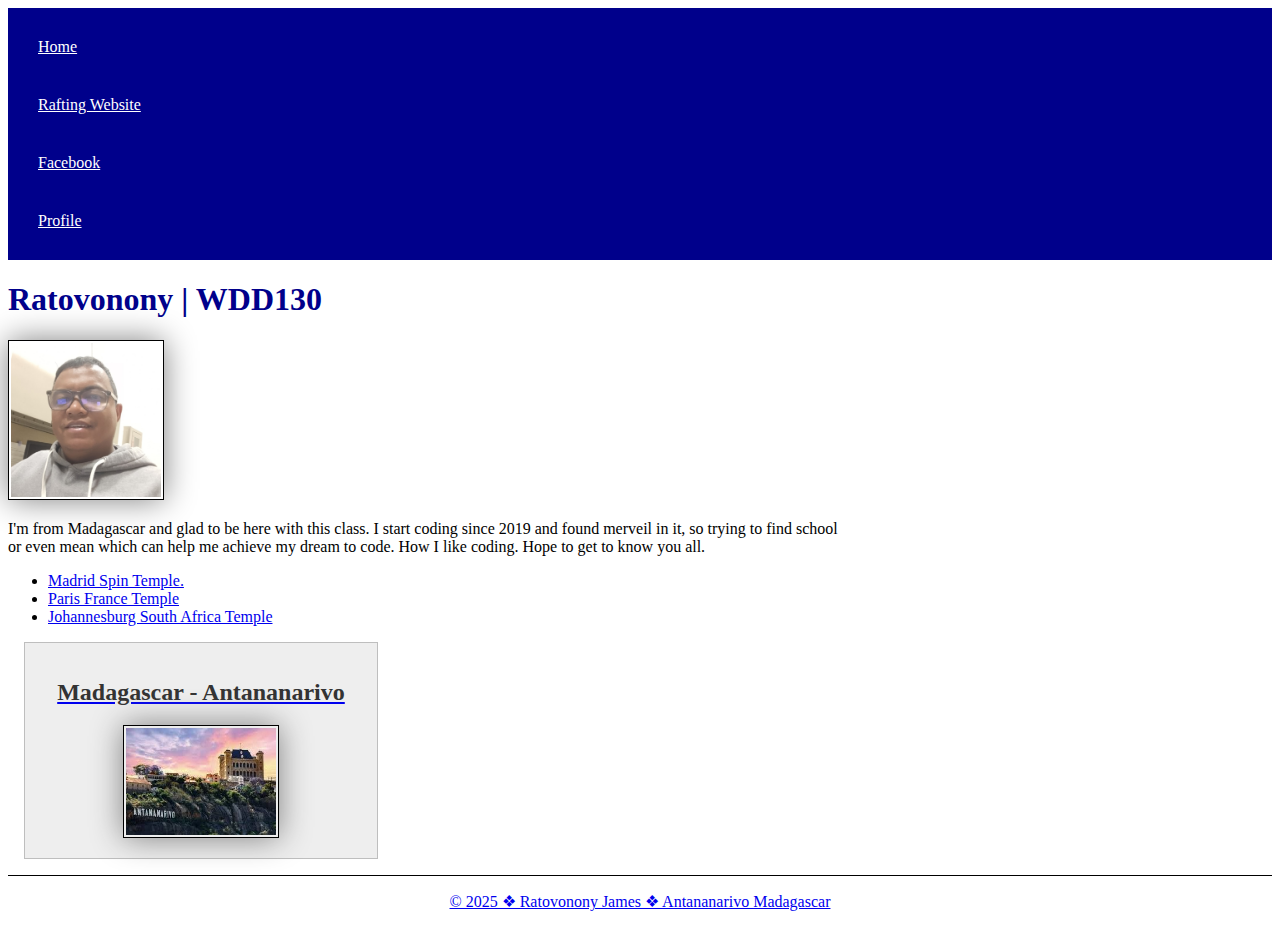
<file: index.html>
<!DOCTYPE html>
<html lang="en-US">

<head>
    <meta charset="utf-8">
    <meta name="viewport" content="width=device-width,initial-scale=1.0">
    <title>Ratovonony James | WDD 130</title>
    <meta name="description" content="This page is my first one created along the class. Giving me alot of experience in practicing on it. The purpose is to make it beautiful as soon as we get all of the project done.">
    <meta name="author" content="James Ratovonony">
    <link rel="stylesheet " href="styles/styles.css ">

    <body>
        <header>
            <nav>
                <a href="# ">Home</a>
                <a href="wwr/ ">Rafting Website</a>
                <a href="https://facebook.com">Facebook</a>
                <a href="https://linkedin.com">Profile</a>
            </nav>
        </header>
        <main>
            <h1>Ratovonony | WDD130</h1>
            <img src="images/profile.jpg " alt="Ratovonony James" width="200">
            <p>I'm from Madagascar and glad to be here with this class. I start coding since 2019 and found merveil in it, so trying to find school or even mean which can help me achieve my dream to code. How I like coding. Hope to get to know you all.</p>
            <ul class="box">
                <li><a href="https://www.churchofjesuschrist.org/temples/details/madrid-spain-temple?lang=eng" target="_blank">Madrid Spin Temple.
                </li>
                <li><a href="https://www.churchofjesuschrist.org/temples/details/paris-france-temple?lang=eng" target="_blank"> Paris France Temple</li>
                <li><a href="https://www.churchofjesuschrist.org/temples/details/johannesburg-south-africa-temple?lang=eng" target="_blank">Johannesburg South Africa Temple</li>
            </ul>
        </main>
        <aside class= "box">
            <h2>Madagascar - Antananarivo</h2>
            <img src="images/profile2.jpg" alt="Antananarivo, the Capital" width="300">
        </aside>
        <footer>
            <p>
                <html>&copy; 2025 &#10070; Ratovonony James &#10070; Antananarivo Madagascar

                </html>
            </p>
        </footer>
    </body>
    <!-- Modification was made on July 16, 2025. -->

</head>

</html>

</html>
</file>
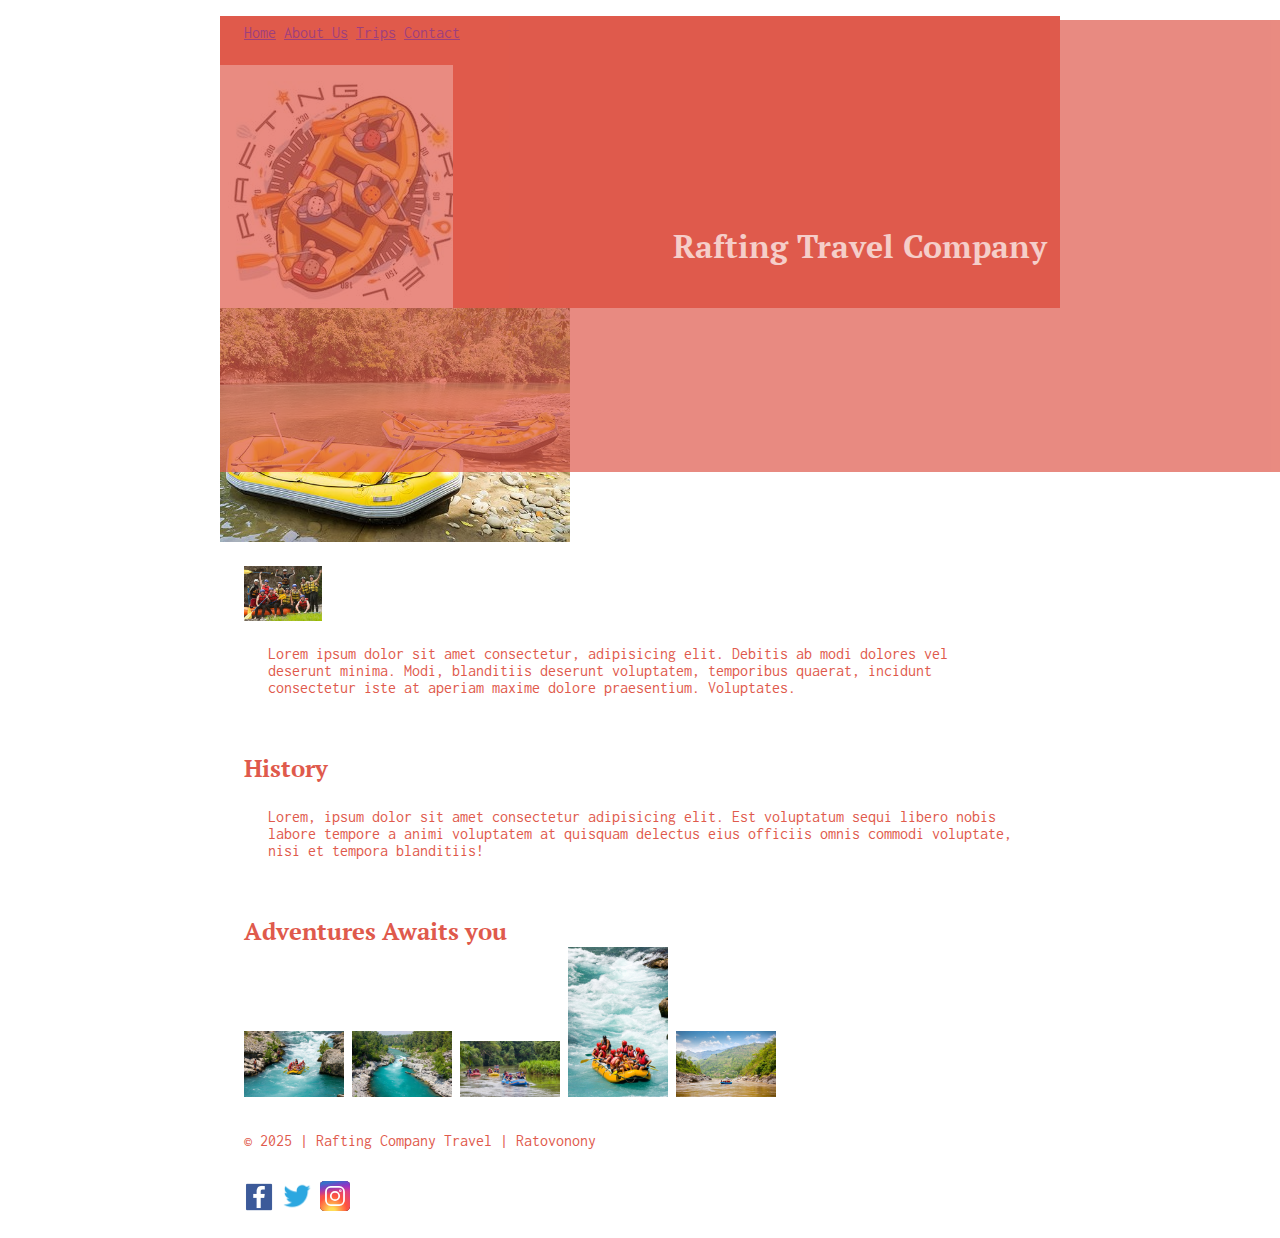
<file: week03/wwr/about.html>
<html lang="en">

<head>
    <meta charset="UTF-8">
    <meta name="viewport" content="width=device-width, initial-scale=1.0">
    <title>Rafting Travel Company</title>
    <meta name="description" content="">
    <meta name="author" content="">

    <link rel="preconnect" href="https://fonts.googleapis.com">
    <link rel="preconnect" href="https://fonts.gstatic.com" crossorigin>
    <link href="https://fonts.googleapis.com/css2?family=Inconsolata:wght@200..900&family=PT+Serif:wght@400;700&display=swap" rel="stylesheet">
    <link rel="stylesheet" href="styles/rafting.css">
</head>

<body>
    <header>
        <nav>
            <a href="Index.html">Home</a>
            <a href="about.html">About Us</a>
            <a href="trips.html">Trips</a>
            <a href="contact.html">Contact</a>

        </nav>
        <img src="images/z-raftingcompas.jpg" alt="Rafting Company Logo">
    </header>
    <main>
        <div>
            <img src="images/rafting26_600.jpg" alt="View of the River" width="350">
            <h1>Rafting Travel Company</h1>
            <article>
                <img src="images/rafting59_601.jpg" alt="Clients at the arrival point." width="78">
                <p>Lorem ipsum dolor sit amet consectetur, adipisicing elit. Debitis ab modi dolores vel deserunt minima. Modi, blanditiis deserunt voluptatem, temporibus quaerat, incidunt consectetur iste at aperiam maxime dolore praesentium. Voluptates.</p>
            </article>
        </div>
        <section>
            <h2>History</h2>
            <p>Lorem, ipsum dolor sit amet consectetur adipisicing elit. Est voluptatum sequi libero nobis labore tempore a animi voluptatem at quisquam delectus eius officiis omnis commodi voluptate, nisi et tempora blanditiis!</p>
        </section>
        <section>
            <h2>Adventures Awaits you</h2>
            <img src="images/Rano_fotsy.jpg" alt="Northern River" width="100">
            <img src="images/Rano_fotsy2.jpg" alt="Ikopa River" width="100">
            <img src="images/rano4.jpg" alt="Clean River" width="100">
            <img src="images/rano5.jpg" alt="Nony River" width="100">
            <img src="images/Ranofotsy3.jpg" alt="Beach River" width="100">
        </section>
    </main>
    <footer>
        <p>© 2025 | Rafting Company Travel | Ratovonony</p>
        <nav class="Socialmedia">
            <a href="https://facebook.com">
                <img src="images/facebook.png" alt="Facebook" width="30">
            </a>
            <a href="https://twitter.com">
                <img src="images/294655_twitter_icon.png" alt="Twitter" width="30">
            </a>
            <a href="https://instagram.com">
                <img src="images/instagram_svgrepo.com (1).svg" alt="Instagram" width="30">
            </a>
        </nav>
    </footer>
</body>


</html>
</file>
<file: styles/styles.css>
nav {
                background-color: darkblue;
                padding: 10px;
            }
            
            nav a {
                color: white;
                display: block;
                padding: 20px;
            }
            
            h1 {
                color: darkblue;
            }
            
            img {
                width: 150px;
                height: auto;
                border: 1px solid black;
                padding: 2px;
                box-shadow: 0 0 30px gray;
            }
            
            p {
                padding: 0;
            }
            
            main {
                max-width: 840px;
            }
            
            aside {
                width: 20rem;
                margin: 1rem;
                border: 1px solid rgba(0 0 0/0.2);
                /*1*/
                padding: 1rem;
                background-color: #eee;
                color: #333;
                text-align: center;
            }
            
            aside img {
                width: 200;
                height: auto;
            }
            
            main img {
                width: 150;
                height: auto;
            }
            
            footer {
                margin-top: 15px;
                border-top: 1px solid #000;
                text-align: center;
            }
</file>
<file: week03/wwr/styles/rafting.css>
:root {
    --primary_Color1: #DF5A4C;
    --secondary_color2: #E2695C;
    --color3: #E3EBFF;
    --color4: #ECE8EF;
    --heading-font: "PT Serif", serif;
    --body-font: "Inconsolata", serif;
}

header {
    background-color: var(--primary_Color1);
    color: var(--secondary_color2);
}

* {
    margin: 0;
    padding: 0;
    box-sizing: border-box;
}

body {
    font-family: var(--body-font);
    color: var(--primary_Color1);
}

header,
main,
footer {
    width: 840px;
    margin: 0 auto;
}

h1,
h2 {
    font-family: var(--heading-font);
    color: var(--primary_Color1);
}

nav,
p,
section,
article {
    margin: 16px;
    padding: 8px;
}

.socialmedia a {
    text-decoration: none;
}

.hero {
    position: relative;
}

.hero img {
    display: block;
    width: 100%;
    height: auto;
}

h1 {
    position: absolute;
    top: 20px;
    width: 100%;
    padding: 16%;
    text-align: center;
    opacity: 0.7;
    background-color: var(--primary_Color1);
    color: #fff;
}

.hero article img {
    float: right;
    width: 125px;
}
</file>
